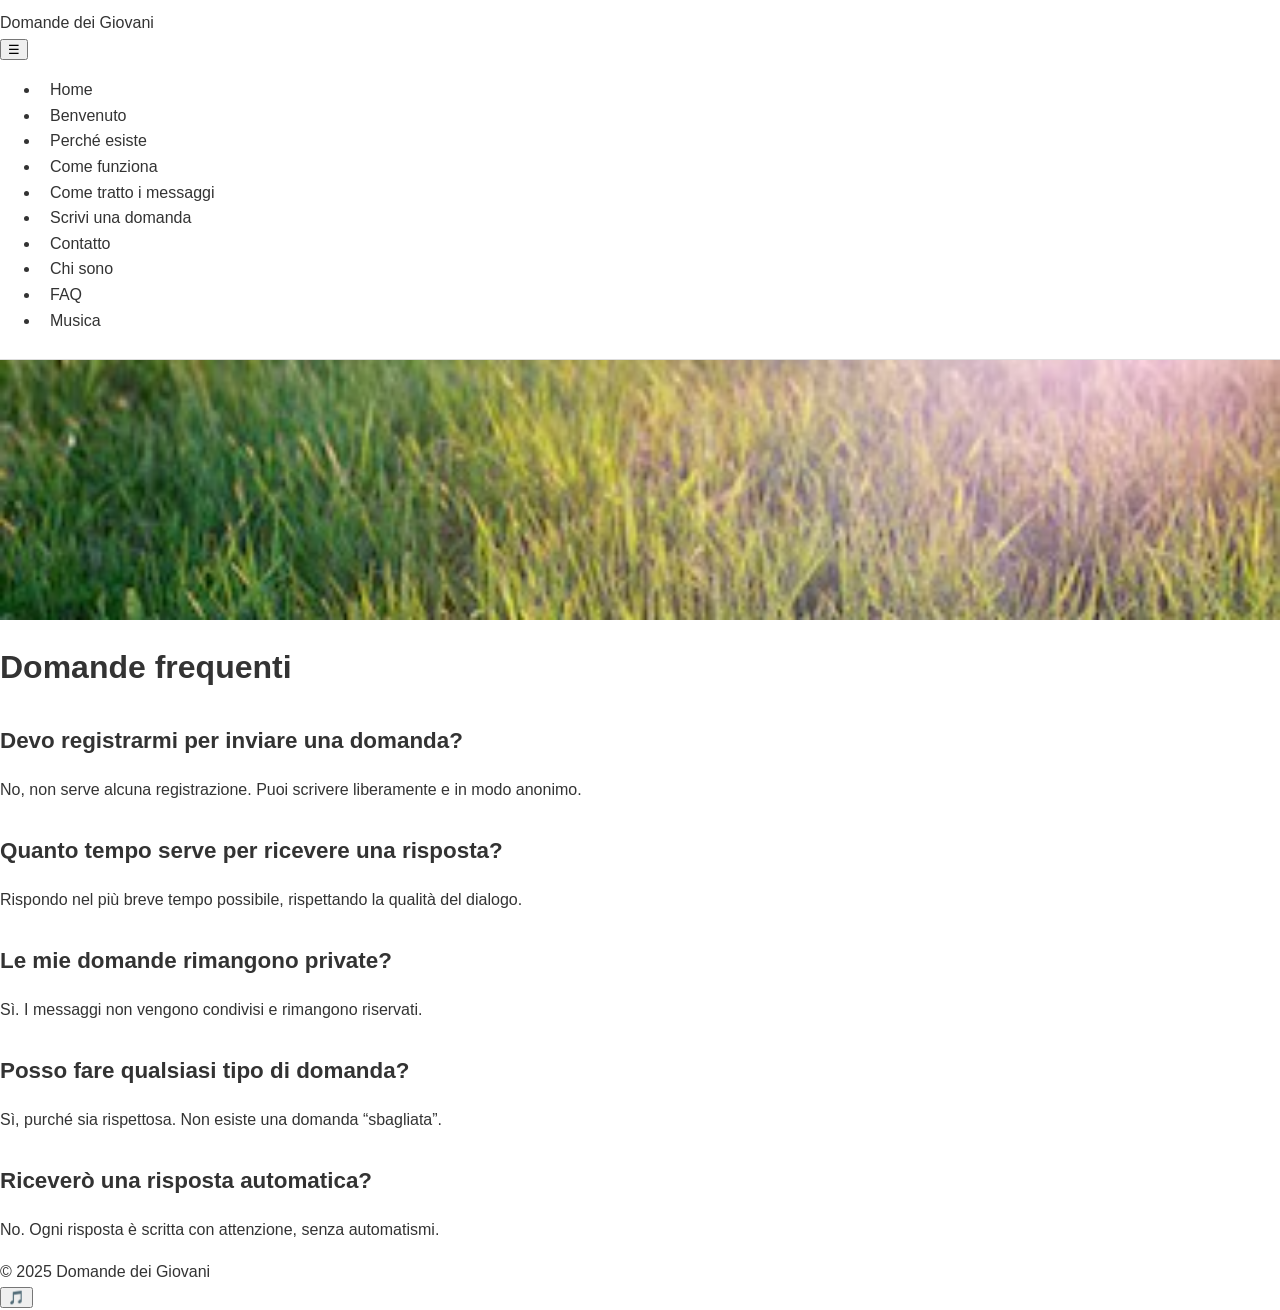
<file: faq.html>
<!DOCTYPE html>
<html lang="it">
<head>
    <meta charset="UTF-8">
    <meta name="viewport" content="width=device-width, initial-scale=1.0">

    <!-- Meta tag SEO -->
    <title>Domande frequenti</title>
    <meta name="description" content="Risposte alle domande più frequenti sul funzionamento di questo spazio di ascolto.">

    <!-- Canonical -->
    <link rel="canonical" href="https://pietro612.github.io/faq.html">

    <!-- Favicon -->
    <link rel="icon" type="image/png" href="favicon.png">
    <link rel="apple-touch-icon" href="favicon.png">

    <!-- Open Graph -->
    <meta property="og:title" content="Domande frequenti">
    <meta property="og:description" content="Le risposte alle domande più comuni su questo spazio di ascolto e dialogo.">
    <meta property="og:image" content="https://pietro612.github.io/hero-home.jpg">
    <meta property="og:url" content="https://pietro612.github.io/faq.html">
    <meta property="og:type" content="article">

    <!-- Stile -->
    <link rel="stylesheet" href="style-v2.css?v=22">
</head>

<body>

    <nav class="navbar">
        <div class="logo">Domande dei Giovani</div>
        <button class="hamburger" onclick="toggleMenu()">☰</button>
        <ul class="nav-links" id="navLinks">
            <li><a href="index.html">Home</a></li>
            <li><a href="benvenuto.html">Benvenuto</a></li>
            <li><a href="perche-esiste.html">Perché esiste</a></li>
            <li><a href="come-funziona.html">Come funziona</a></li>
            <li><a href="come-tratto-i-messaggi.html">Come tratto i messaggi</a></li>
            <li><a href="scrivi.html">Scrivi una domanda</a></li>
            <li><a href="contatto.html">Contatto</a></li>
            <li><a href="chi-sono.html">Chi sono</a></li>
            <li><a href="faq.html">FAQ</a></li>
            <li><a href="musica.html">Musica</a></li>
        </ul>
    </nav>

    <img src="hero-home.jpg" alt="Domande dei Giovani" class="header-image">

    <div class="container">
        <h1>Domande frequenti</h1>

        <h2>Devo registrarmi per inviare una domanda?</h2>
        <p>No, non serve alcuna registrazione. Puoi scrivere liberamente e in modo anonimo.</p>

        <h2>Quanto tempo serve per ricevere una risposta?</h2>
        <p>Rispondo nel più breve tempo possibile, rispettando la qualità del dialogo.</p>

        <h2>Le mie domande rimangono private?</h2>
        <p>Sì. I messaggi non vengono condivisi e rimangono riservati.</p>

        <h2>Posso fare qualsiasi tipo di domanda?</h2>
        <p>Sì, purché sia rispettosa. Non esiste una domanda “sbagliata”.</p>

        <h2>Riceverò una risposta automatica?</h2>
        <p>No. Ogni risposta è scritta con attenzione, senza automatismi.</p>
    </div>

    <footer>© 2025 Domande dei Giovani</footer>

    <!-- Pulsante musica -->
    <button id="audio-btn" class="music-btn">🎵</button>

    <!-- Audio -->
    <audio id="audio-player" src="musica.mp3" loop></audio>

    <script>
        function toggleMenu() {
            document.getElementById("navLinks").classList.toggle("open");
        }
    </script>

    <script src="audio.js">
</file>
<file: style-v2.css>
/* Reset di base */
body {
    margin: 0;
    font-family: Arial, sans-serif;
    background-color: #ffffff;
    color: #333;
    line-height: 1.6;
}

/* Navbar */
.navbar {
    background-color: #ffffff;
    border-bottom: 1px solid #ddd;
    padding: 10px 0;
    position: sticky;
    top: 0;
    z-index: 100;
}

.navbar nav {
    display: flex;
    justify-content: center;
    gap: 20px;
}

.navbar a {
    text-decoration: none;
    color: #333;
    font-weight: 500;
    padding: 6px 10px;
}

.navbar a:hover {
    color: #000;
}

.navbar .active {
    border-bottom: 2px solid #000;
}

/* Immagine header */
.header-image {
    width: 100%;
    height: 260px;
    object-fit: cover;
    display: block;
}

/* Contenuto principale */
.content {
    max-width: 800px;
    margin: 40px auto;
    padding: 0 20px;
}

h1 {
    font-size: 2rem;
    margin-bottom: 20px;
}

h2 {
    margin-top: 30px;
    font-size: 1.4rem;
}

/* Pulsanti */
.button {
    display: inline-block;
    background-color: #000;
    color: #fff;
    padding: 12px 20px;
    text-decoration: none;
    border-radius: 4px;
    margin-top: 20px;
}

.button:hover {
    background-color: #333;
}

/* Form */
.contact-form {
    display: flex;
    flex-direction: column;
    gap: 15px;
    margin-top: 20px;
}

.contact-form input,
.contact-form textarea {
    width: 100%;
    padding: 12px;
    border: 1px solid #ccc;
    border-radius: 4px;
}

.contact-form textarea {
    height: 160px;
    resize: vertical;
}

/* Pulsante musicale fluttuante */
.music-button {
    position: fixed;
    bottom: 20px;
    right: 20px;
    width: 60px;
    height: 60px;
    border-radius: 50%;
    overflow: hidden;
    box-shadow: 0 4px 12px rgba(0,0,0,0.25);
    z-index: 999;
    transition: transform 0.2s ease;
}

.music-button img {
    width: 100%;
    height: 100%;
    object-fit: cover;
}

.music-button:hover {
    transform: scale(1.08);
}
</file>
